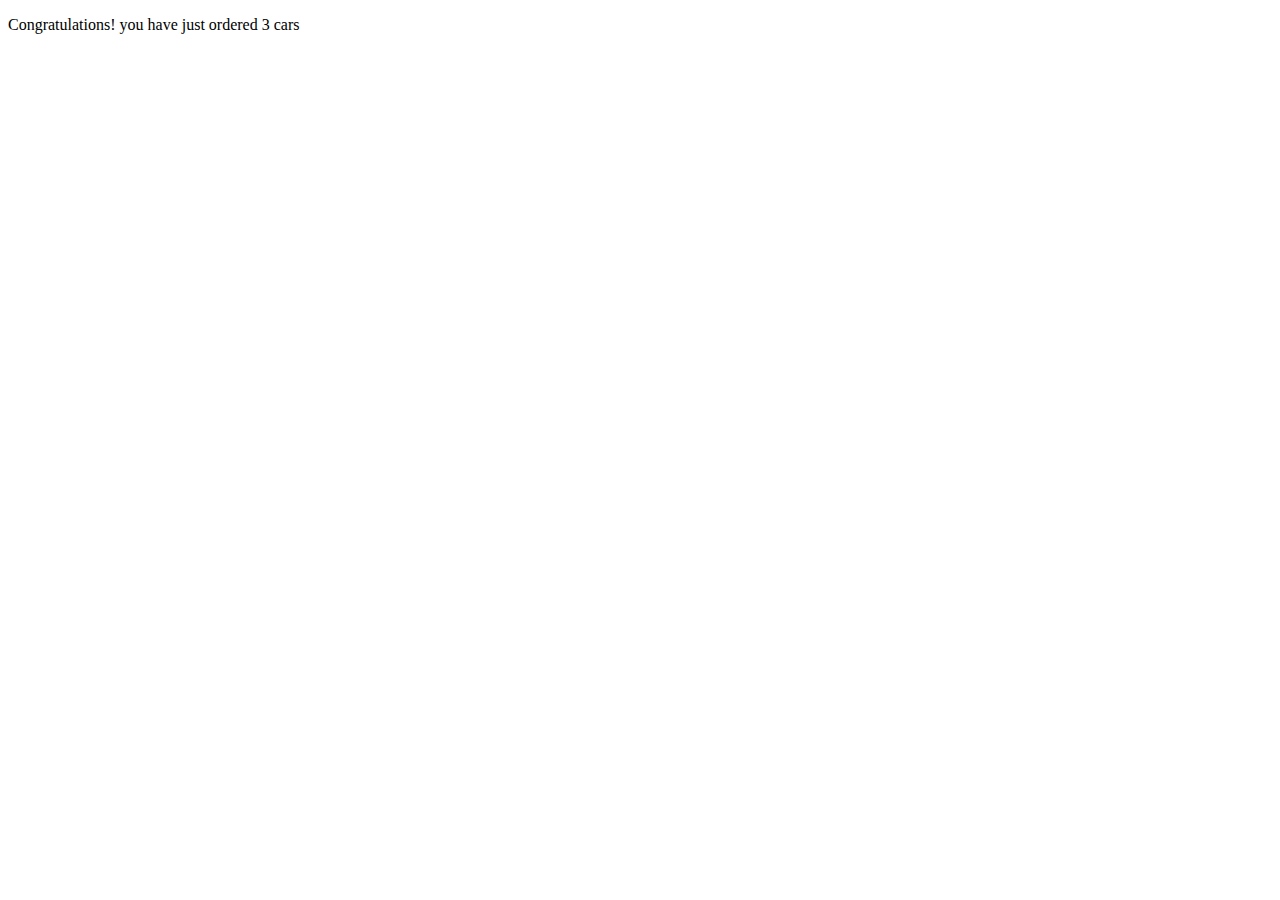
<file: dolapo.html>
<!DOCTYPE html>
<html lang="en">
<head>
    <meta charset="UTF-8">
    <meta http-equiv="X-UA-Compatible" content="IE=edge">
    <meta name="viewport" content="width=device-width, initial-scale=1.0">
    <title>Document</title>
</head>
<body>
    <p>Congratulations! you have just ordered 3 cars</p>
</body>
</html>
</file>
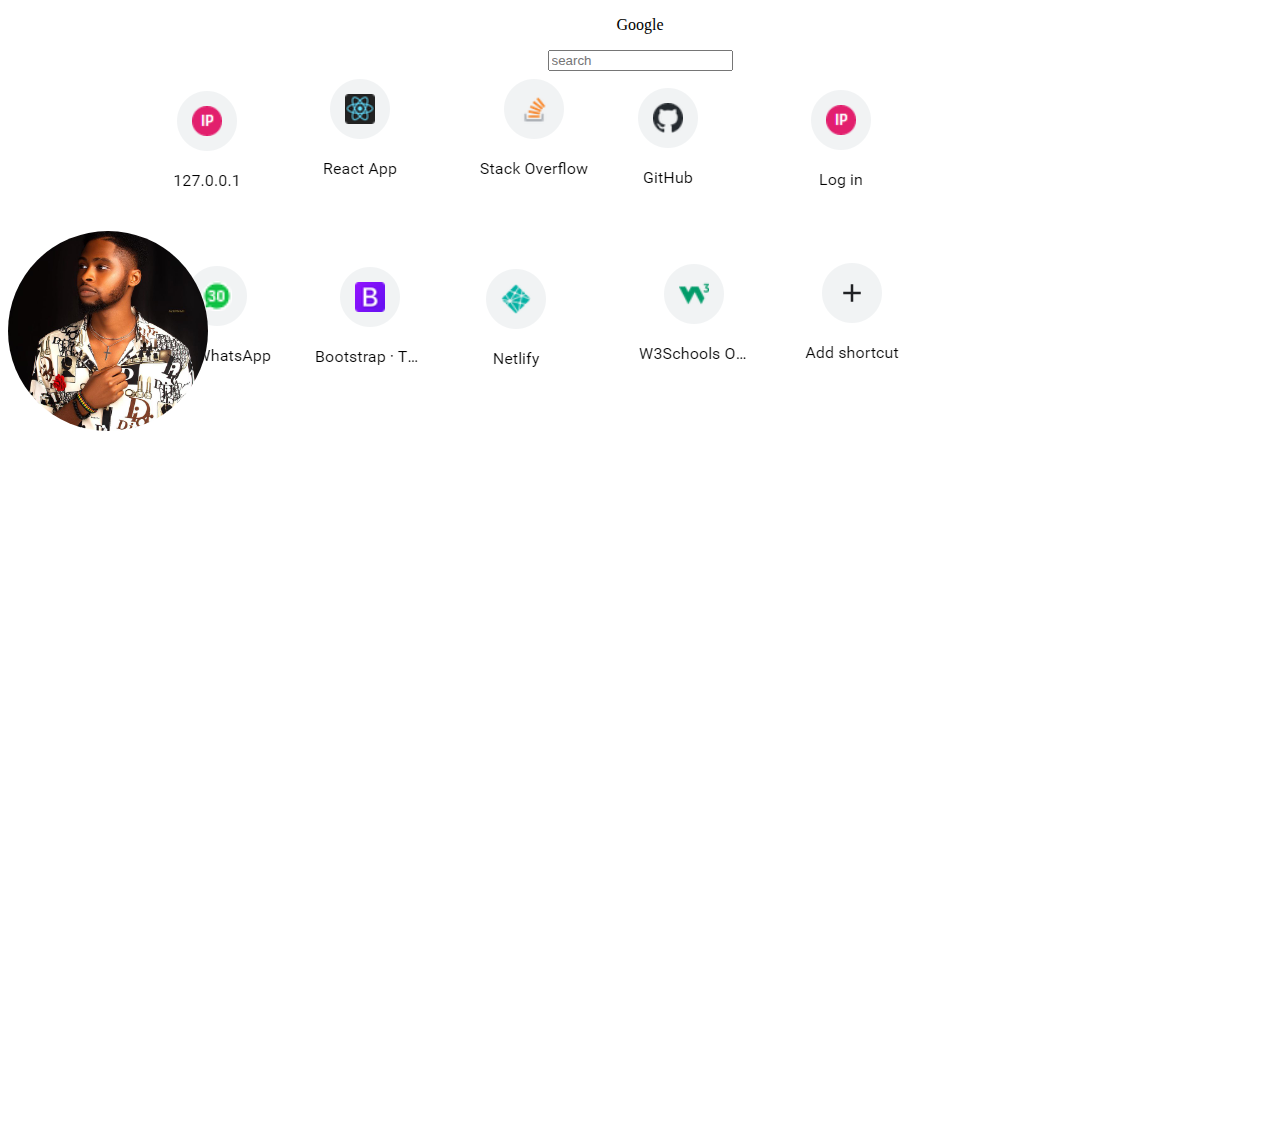
<file: google2.html>
<!DOCTYPE html>
<html lang="en">
<head>
    <meta charset="UTF-8">
    <meta http-equiv="X-UA-Compatible" content="IE=edge">
    <meta name="viewport" content="width=device-width, initial-scale=1.0">
    <link rel="stylesheet" href="./google2.css">
    <title>Document</title>
</head>
<body>
    

    <div class="gg">
        <p>Google</p>
        <input type="text" placeholder="search" class="inpt">

    </div>

    <!-- <div class="gr1">
        <div><img src="./images/127.png" alt=""></div>
        <div><img src="./images/React.png" alt=""></div>
        <div><img src="./images/Stack.png" alt=""></div>
        <div><img src="./images/github.png" alt=""></div>
        <div><img src="./images/Login.png" alt=""></div>
        
    </div>

    <div class="gr2">
        <div><img src="./images/whatsapp.png" alt=""></div>
        <div><img src="./images/Bootstrap.png" alt=""></div>
        <div><img src="./images/Netlify.png" alt=""></div>
        <div><img src="./images/w3schools.png" alt=""></div>
        <div><img src="./images/Add.png" alt=""></div>
        
    </div> fiurst method(flex)-->

    <div class="gr3">
        <div><img src="./images/127.png" alt=""></div>
        <div><img src="./images/React.png" alt=""></div>
        <div><img src="./images/Stack.png" alt=""></div>
        <div><img src="./images/github.png" alt=""></div>
        <div><img src="./images/Login.png" alt=""></div>
        <div><img src="./images/whatsapp.png" alt=""></div>
        <div><img src="./images/Bootstrap.png" alt=""></div>
        <div><img src="./images/Netlify.png" alt=""></div>
        <div><img src="./images/w3schools.png" alt=""></div>
        <div><img src="./images/Add.png" alt=""></div>
        
    </div>

    <!-- second method - grid-->

    <img  class="port" src="./portfolio-image 12.jpg" width="200px">
</body>
</html>
</file>
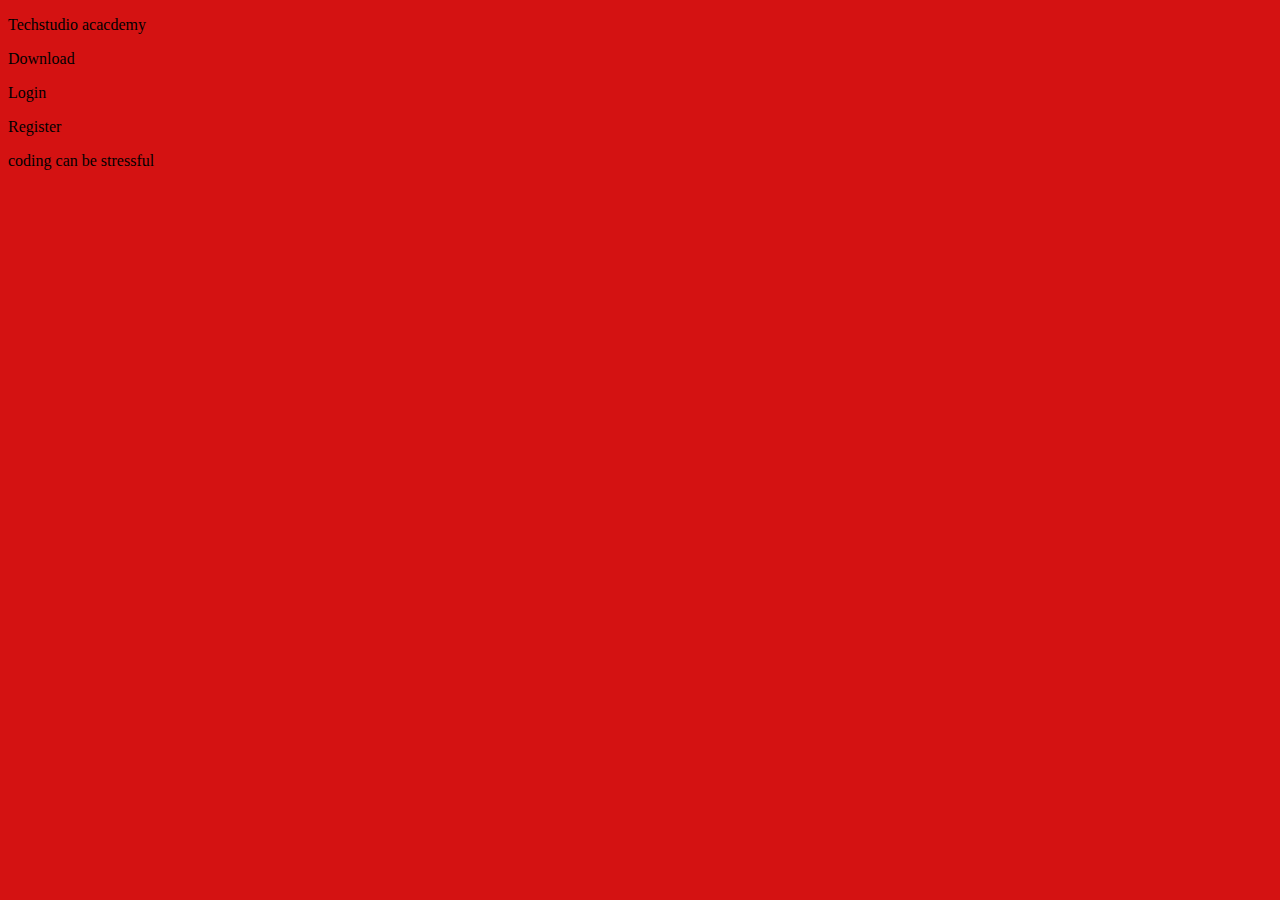
<file: Query.html>
<!DOCTYPE html>
<html lang="en">
<head>
    <meta charset="UTF-8">
    <meta http-equiv="X-UA-Compatible" content="IE=edge">
    <meta name="viewport" content="width=device-width, initial-scale=1.0">
    <link rel="stylesheet" href="./Query.css">
    <!-- <link rel="stylesheet" href="./Querymobile.css"> -->
    <!-- normal css link -->
    <title>Document</title>
</head>
<body>
   <nav>
        <p class="tech">Techstudio acacdemy</p>

        <p>Download</p>
        <p>Login</p>
        <p>Register</p>
   </nav>
    <section class="sec1">
        <p>coding can be stressful</p>

    </section>
    
</body>
</html>
</file>
<file: google2.css>
.gg{
    text-align: center;
    /* background-color: green; */
}

/* .gr1{
     background-color: hotpink;
    display: inline-flex;
    margin-left: 200px;
}

.gr2{
    background-color: palegoldenrod; 
    display: inline-flex;
    margin-left: 200px;
} */

.gr1{
   background-color: hotpink;
   margin-left: 200px;
   display: flex;
   justify-content: space-around;
}

.gr2{
   background-color: palegoldenrod; 
   display: flex;
   margin-left: 200px;
   justify-content: space-between;
}

.gr3{
    /* background-color: blue; */
    width: 800px;
    margin-left: 11%;
    display: grid;
    grid-template-columns: repeat(5, 1fr);
    grid-template-rows: repeat(5, 1fr);
    grid-column-gap: 5px;
    grid-row-gap: 5px;
    }

.port{
    border-radius: 300px;
    /* position: fixed;
    top: 10px; */
    position: relative;
    bottom: 700px;
}
</file>
<file: Query.css>
body{
    background-color: rgb(212, 18, 18);
}
 
@media (max-width: 768px) {


    body{
        background-color: yellow;
    }


    /* .sec1 > div > img {
        width: 20%;
    } */
}


@media (max-width: 425px) {

    body{
        background-color: rgb(0, 255, 55);
    }


    /* .sss{
        background-color: purple;
        padding: 50px;
    } */
}
</file>
<file: Querymobile.css>
@media (min-width:320px)  { /* smartphones, portrait iPhone, portrait 480x320 phones (Android) */ 
    body{
        background-color: rgb(0, 139, 23);
    }  
    nav{
        background-color: orange;
        display: flex;
        justify-content: space-around;
    }


}
@media (min-width:480px)  { /* smartphones, Android phones, landscape iPhone */ 

    body{
        background-color: rgb(10, 9, 10);
    }  
    nav{
        background-color: orange;
        display: flex;
        justify-content: space-around;
    }


}
@media (min-width:600px)  { /* portrait tablets, portrait iPad, e-readers (Nook/Kindle), landscape 800x480 phones (Android) */ 

    body{
        background-color: rgb(0, 2, 139);
    }  
    nav{
        background-color: orange;
        display: flex;
        justify-content: space-around;
    }




}
@media (min-width:801px)  { /* tablet, landscape iPad, lo-res laptops ands desktops */ 

    body{
        background-color: hotpink;
    }  
    nav{
        background-color: orange;
        display: flex;
        justify-content: space-around;
    }


}
@media (min-width:1025px) { /* big landscape tablets, laptops, and desktops */ 

    body{
        background-color: rgb(139, 0, 0);
    }  
    nav{
        background-color: orange;
        display: flex;
        justify-content: space-around;
    }


}
@media (min-width:1281px) { /* hi-res laptops and desktops */ 


  body{
      background-color: darkmagenta;
  }  
  nav{
      background-color: orange;
      display: flex;
      justify-content: space-around;
  }
}
</file>
